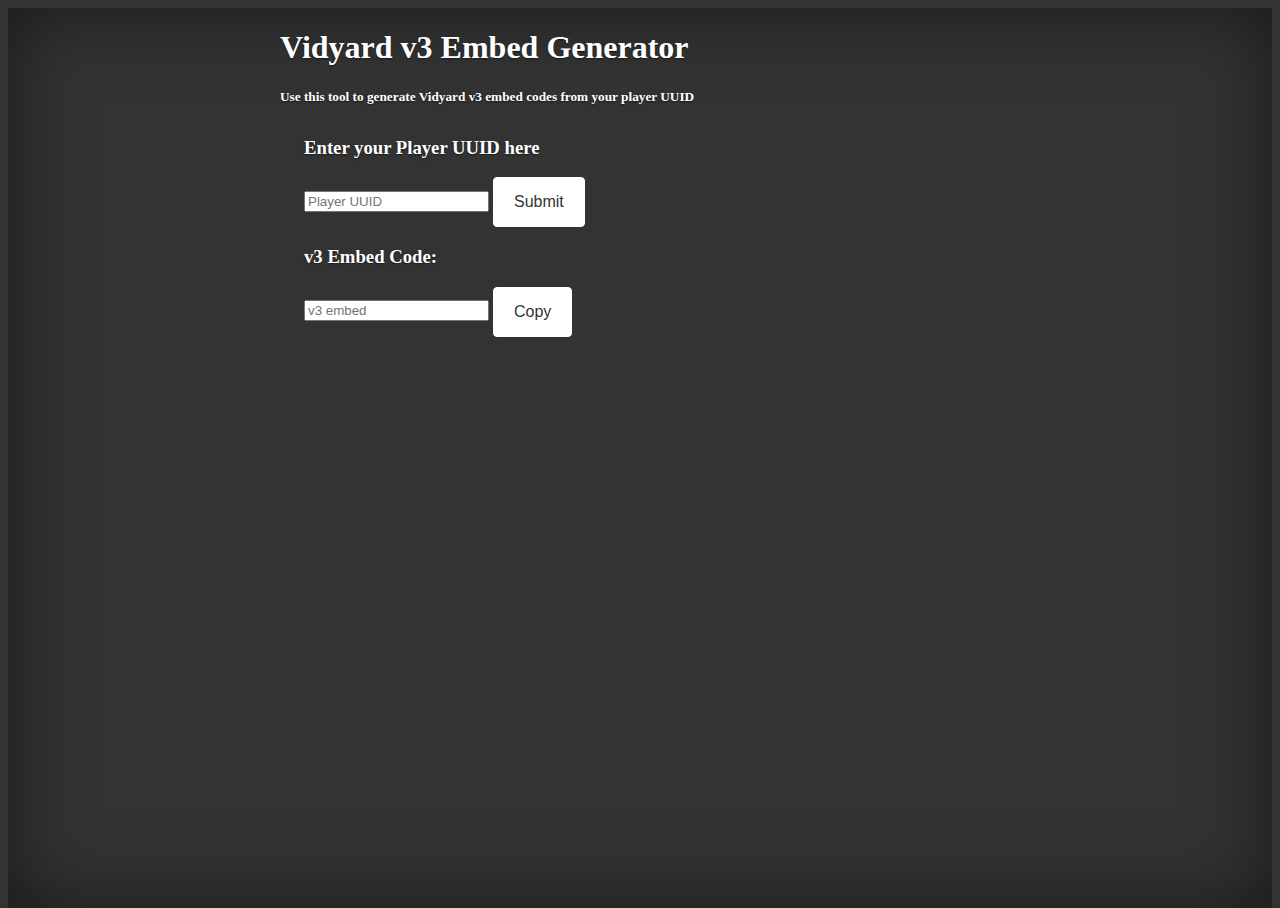
<file: index.html>
<!DOCTYPE html>
<html>
<head>
    <meta charset="utf8">
    <title>V3 Embed Generator</title>
    <link href="https://stackpath.bootstrapcdn.com/bootstrap/4.1.1/css/bootstrap.min.css" rel="stylesheet" integrity="sha384-WskhaSGFgHYWDcbwN70/dfYBj47jz9qbsMId/iRN3ewGhXQFZCSftd1LZCfmhktB" crossorigin="anonymous">
    <link rel="stylesheet" type="text/css" href="main.css">
    <script src="https://ajax.googleapis.com/ajax/libs/jquery/3.3.1/jquery.min.js"></script>
    <script src="https://stackpath.bootstrapcdn.com/bootstrap/4.1.1/js/bootstrap.min.js" integrity="sha384-smHYKdLADwkXOn1EmN1qk/HfnUcbVRZyYmZ4qpPea6sjB/pTJ0euyQp0Mk8ck+5T" crossorigin="anonymous"></script>
</head>
<body>
    <div class="cover-container d-flex h-100 p-3 mx-auto flex-column text-center">
      <header class="masthead mb-auto">
        <div class="inner">
          <h1 class="text-center">Vidyard v3 Embed Generator</h1>
          <h5 class="text-center">Use this tool to generate Vidyard v3 embed codes from your player UUID</h5>
        </div>
      </header>
      <main role="main" class="inner cover">
        <h3 class="cover-heading">Enter your Player UUID here</h3>
        <form id="uuid-form" class="input-group">
            <input type="text" class="form-control required" id="uuid-input" required placeholder="Player UUID">
            <button type="submit" id="create-embed" class="btn btn btn-lg btn-secondary">Submit</button>
        </form>
        <h3 id="sharing-page-text" class="text-white">v3 Embed Code:</h3>
        <form id="v3-container" class="input-group">
          <input type="text" class="form-control" id="v3-copy" placeholder="v3 embed" aria-label="v3 embed" aria-describedby="basic-addon2" value="">
          <button type="submit" id="copy" class="btn btn btn-lg btn-secondary">Copy</button>
        </form>
      </main>
      <footer class="mastfoot mt-auto">
      </footer>
    </div>
    <script type="text/javascript">
      var input;
      var v3EmbedCode;
    $(function () {
      $('#uuid-form').on('submit', function (e) {
        e.preventDefault();
        var input = document.getElementById("uuid-input").value;
        var v3EmbedCode = '<script type="text/javascript" id="vidyard_embed_code_'+input+'" src="//play.vidyard.com/'+input+'.js?v=3.1.1&type=inline">\<\/script\>';
        $('#v3-container input')[0].value = v3EmbedCode;
        console.log('Success!');
      });
    })

    $(function () {
      $('#v3-container').on('submit', function(e) {
        e.preventDefault();
        var embedCopy = document.getElementById('v3-copy').value;
        $('#v3-copy').focus();
        $('#v3-copy').select();
        window.getSelection('embedCopy');
        $("#copy").attr("data-clipboard-text");
        document.execCommand("copy");
        console.log('Embed Code Copied!');
      });
    })
    </script>
</body>
</html>
</file>
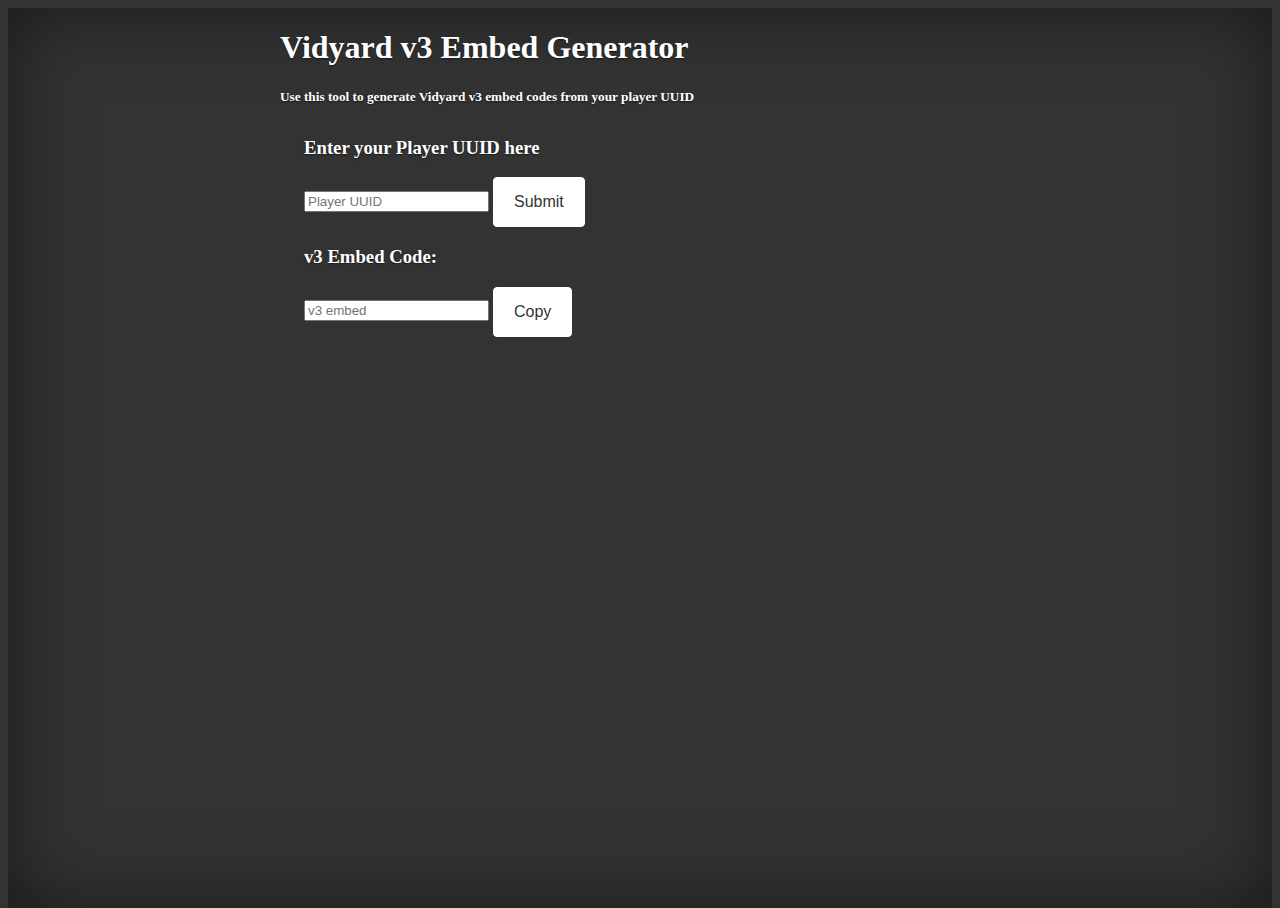
<file: v3-by-UUID.html>
<!DOCTYPE html>
<html>
<head>
    <meta charset="utf8">
    <title>V3 Embed Generator</title>
    <link href="https://stackpath.bootstrapcdn.com/bootstrap/4.1.1/css/bootstrap.min.css" rel="stylesheet" integrity="sha384-WskhaSGFgHYWDcbwN70/dfYBj47jz9qbsMId/iRN3ewGhXQFZCSftd1LZCfmhktB" crossorigin="anonymous">
    <link rel="stylesheet" type="text/css" href="main.css">
    <script src="https://ajax.googleapis.com/ajax/libs/jquery/3.3.1/jquery.min.js"></script>
    <script src="https://stackpath.bootstrapcdn.com/bootstrap/4.1.1/js/bootstrap.min.js" integrity="sha384-smHYKdLADwkXOn1EmN1qk/HfnUcbVRZyYmZ4qpPea6sjB/pTJ0euyQp0Mk8ck+5T" crossorigin="anonymous"></script>
</head>
<body>
    <div class="cover-container d-flex h-100 p-3 mx-auto flex-column text-center">
      <header class="masthead mb-auto">
        <div class="inner">
          <h1 class="text-center">Vidyard v3 Embed Generator</h1>
          <h5 class="text-center">Use this tool to generate Vidyard v3 embed codes from your player UUID</h5>
        </div>
      </header>
      <main role="main" class="inner cover">
        <h3 class="cover-heading">Enter your Player UUID here</h3>
        <form id="uuid-form" class="input-group">
            <input type="text" class="form-control required" id="uuid-input" required placeholder="Player UUID">
            <button type="submit" id="create-embed" class="btn btn btn-lg btn-secondary">Submit</button>
        </form>
        <h3 id="sharing-page-text" class="text-white">v3 Embed Code:</h3>
        <form id="v3-container" class="input-group">
          <input type="text" class="form-control" id="v3-copy" placeholder="v3 embed" aria-label="v3 embed" aria-describedby="basic-addon2" value="">
          <button type="submit" id="copy" class="btn btn btn-lg btn-secondary">Copy</button>
        </form>
      </main>
      <footer class="mastfoot mt-auto">
      </footer>
    </div>
    <script type="text/javascript">
      var input;
      var v3EmbedCode;
    $(function () {
      $('#uuid-form').on('submit', function (e) {
        e.preventDefault();
        var input = document.getElementById("uuid-input").value;
        var v3EmbedCode = '<script type="text/javascript" id="vidyard_embed_code_'+input+'" src="//play.vidyard.com/'+input+'.js?v=3.1.1&type=inline">\<\/script\>';
        $('#v3-container input')[0].value = v3EmbedCode;
        console.log('Success!');
      });
    })

    $(function () {
      $('#v3-container').on('submit', function(e) {
        e.preventDefault();
        var embedCopy = document.getElementById('v3-copy').value;
        $('#v3-copy').focus();
        $('#v3-copy').select();
        window.getSelection('embedCopy');
        $("#copy").attr("data-clipboard-text");
        document.execCommand("copy");
        console.log('Embed Code Copied!');
      });
    })
    </script>
</body>
</html>
</file>
<file: main.css>
a,
a:focus,
a:hover {
    color: #fff
}

.btn {
    display: inline-block;
    font-weight: 400;
    text-align: center;
    white-space: nowrap;
    vertical-align: middle;
    -webkit-user-select: none;
    -moz-user-select: none;
    -ms-user-select: none;
    user-select: none;
    border: 1px solid transparent;
    padding: 0.375rem 0.75rem;
    font-size: 1rem;
    line-height: 1.5;
    border-radius: 0.25rem;
    transition: color 0.15s ease-in-out, background-color 0.15s ease-in-out, border-color 0.15s ease-in-out, box-shadow 0.15s ease-in-out;
}

#sharable-link-container {
    margin: 20px 0;
}

.btn-secondary,
.btn-secondary:focus,
.btn-secondary:hover {
    color: #333;
    text-shadow: none;
    background-color: #fff;
    border: .05rem solid #fff
}

body,
html {
    height: 100%;
    background-color: #333
}

body {
    display: -ms-flexbox;
    display: -webkit-box;
    display: flex;
    -ms-flex-pack: center;
    -webkit-box-pack: center;
    justify-content: center;
    color: #fff;
    text-shadow: 0 .05rem .1rem rgba(0, 0, 0, .5);
    box-shadow: inset 0 0 5rem rgba(0, 0, 0, .5)
}

.cover-container {
    max-width: 1280px;
    width: 720px
}

.masthead {
    margin-bottom: 2rem
}

.masthead-brand {
    margin-bottom: 0
}

.nav-masthead .nav-link {
    padding: .25rem 0;
    font-weight: 700;
    color: rgba(255, 255, 255, .5);
    background-color: transparent;
    border-bottom: .25rem solid transparent
}

.nav-masthead .nav-link:focus,
.nav-masthead .nav-link:hover {
    border-bottom-color: rgba(255, 255, 255, .25)
}

.nav-masthead .nav-link+.nav-link {
    margin-left: 1rem
}

.nav-masthead .active {
    color: #fff;
    border-bottom-color: #fff
}

@media (min-width:48em) {
    .masthead-brand {
        float: left
    }
    .nav-masthead {
        float: right
    }
}

.cover {
    padding: 0 1.5rem
}

.cover .btn-lg {
    padding: .75rem 1.25rem;
    font-weight: 700, width: 100%
}

#cover {
    position: relative;
    display: block;
    width: 100%!important;
    max-width: 1280px;
    margin: auto
}

.vidyard-logo {
    max-width: 150px;
}

.vidyard_player {
    position: absolute;
    top: 0;
    left: 0;
    width: 100%;
    height: 100%;
    max-width: 1280px;
    max-height: 720px
}

.vidyard_player>span {
    width: 100%!important;
    height: 100%!important;
    margin: 0 auto!important
}

#cover.video-ready {
    height: 0;
    padding: 56.25% 0 0;
}

#cover.video-loading form,
#cover.video-loading h1 {
    display: none;
}

.hide {
    display: none
}

button#create {
    margin-top: 10px;
}
</file>
